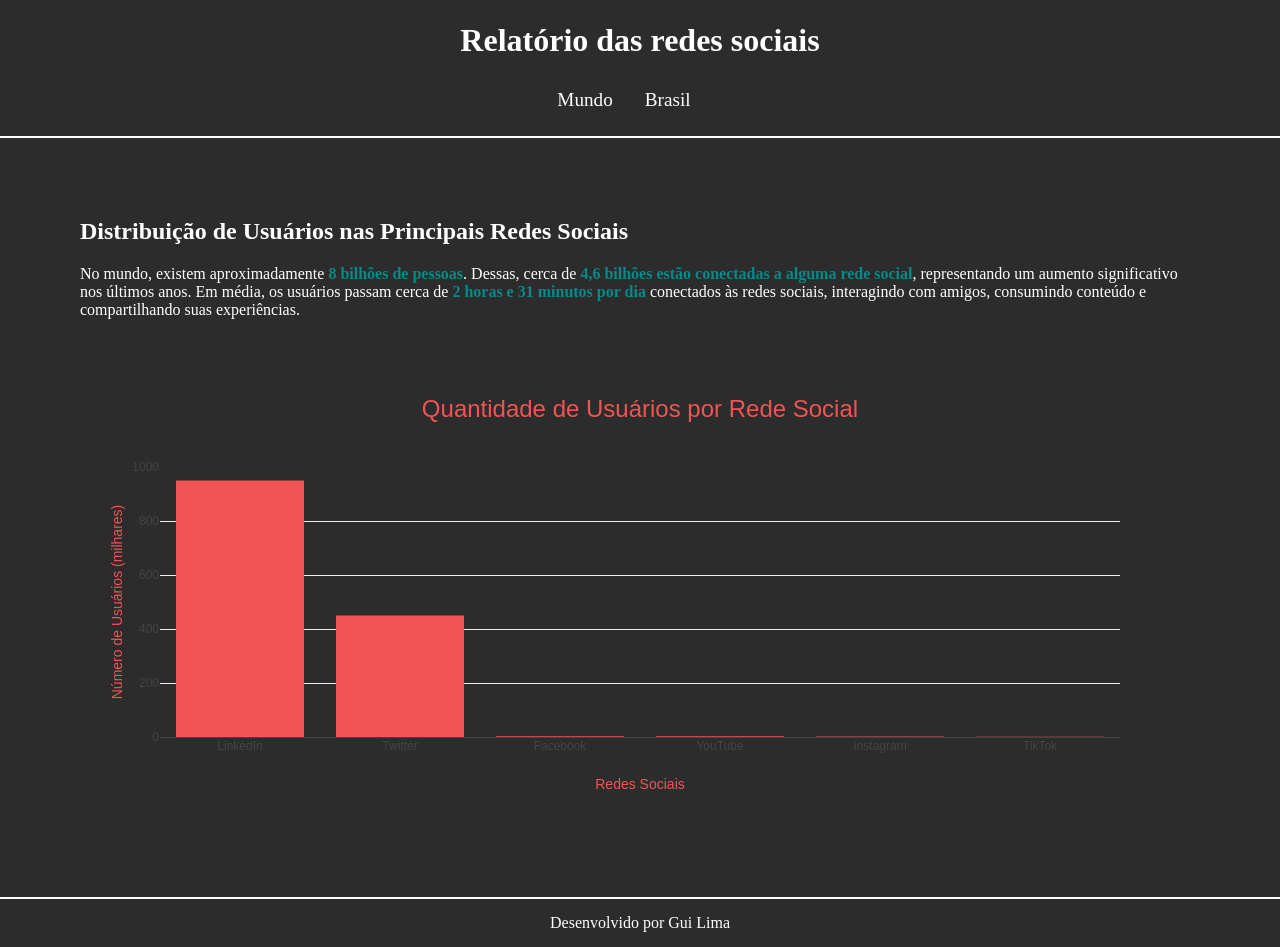
<file: index.html>
<!DOCTYPE html>
<html lang="pt-br">
<head>
    <meta charset="UTF-8">
    <meta name="viewport" content="width=device-width, initial-scale=1.0">
    <title>Redes Sociais</title>
    <link rel="stylesheet" href="style.css">
    <script src="https://cdn.plot.ly/plotly-2.27.0.min.js" charset="utf-8"></script>
</head>
<body>
    <header>
        <h1>Relatório das redes sociais</h1>
        <nav>
            <a href="index.html">Mundo</a>
            <a href="#" id="minha-escola-link">Brasil</a> <!-- Link atualizado -->
        </nav>
    </header>
    <main class="graficos-section">
        <section id="graficos-container" class="graficos-container">
            <h2 class="grafico-titulo">Distribuição de Usuários nas Principais Redes Sociais</h2>
            <p class="grafico-descricao">
                No mundo, existem aproximadamente <span class="destaque">8 bilhões de pessoas</span>. Dessas, cerca de 
                <span class="destaque">4,6 bilhões estão conectadas a alguma rede social</span>, representando um aumento significativo nos últimos anos. 
                Em média, os usuários passam cerca de <span class="destaque">2 horas e 31 minutos por dia</span> conectados às redes sociais, 
                interagindo com amigos, consumindo conteúdo e compartilhando suas experiências.
            </p>
            <div id="grafico" class="grafico"></div> <!-- Onde o gráfico será renderizado -->
        </section>
    </main>
    <footer>
        <p>Desenvolvido por Gui Lima</p>
    </footer>
    <script type="module" src="script.js"></script>
</body>
</html>
</file>
<file: style.css>
@import url('https://fonts.googleapis.com/css2?family=Nunito+Sans:ital,opsz,wght@0,6..12,200..1000;1,6..12,200..1000&display=swap');

:root {
    --bg-color: #2c2c2c; /* Cinza escuro em vez de preto completo */
    --primary-color: #ffffff; /* Branco */
    --secondary-color: #008B8B; /* Ciano fosco */
    --terciary-color: #008B8B;
}

body {
    background-color: var(--bg-color);
    color: var(--primary-color);
    font-family: var(--font);
    height: 100vh;
    margin: 0;
}


header {
    background-color: var(--hd-color);
    text-align: center;
    padding: 1px;
    border-bottom: 2px solid white;
}

h1 {
    font-size: 2rm;
    color: var(--primary-color);
    font-weight: 700;
    
}

nav {
    display: flex;
    justify-content: center;
    font-weight: 400;
}

nav a {
    text-decoration: none;
    color: var(--text-color); /* Texto branco */
    margin: 0 2rem 1rem 0rem;
    font-size: 1.2rem;
    position: relative;
    overflow: hidden;
    padding: 0.5rem 0; /* Espaçamento vertical */
}

nav a::after {
    content: '';
    position: absolute;
    width: 100%;
    height: 2px; /* Espessura do sublinhado */
    background: var(--secondary-color);
    bottom: 0;
    left: 0;
    transform: scaleX(0);
    transition: transform 0.3s ease;
}

nav a:hover::after {
    transform: scaleX(1); /* Anima o sublinhado */
}

nav a:hover {
    color: var(--secondary-color); /* Amarelo ao passar o mouse */
}




.graficos-container {
    margin: 5rem;
}

.grafico {
    margin-top: 3rem;
}

.graficos-container__texto {
    font-size: 1.3rem;
    text-align: center;
    padding: 2rem;
    border: var(--secondary-color) solid 2px;
}

span {
    font-weight: bold;
    color: var(--secondary-color);
}

footer {
    display: flex;
    align-items: center;
    justify-content: center;
    background-color: var(--hd-color);
    color: var(--primary-color);
    width: 100%;
    height: 3rem;
    margin-top: 2rem;
    border-top: 2px solid white;
}
</file>
